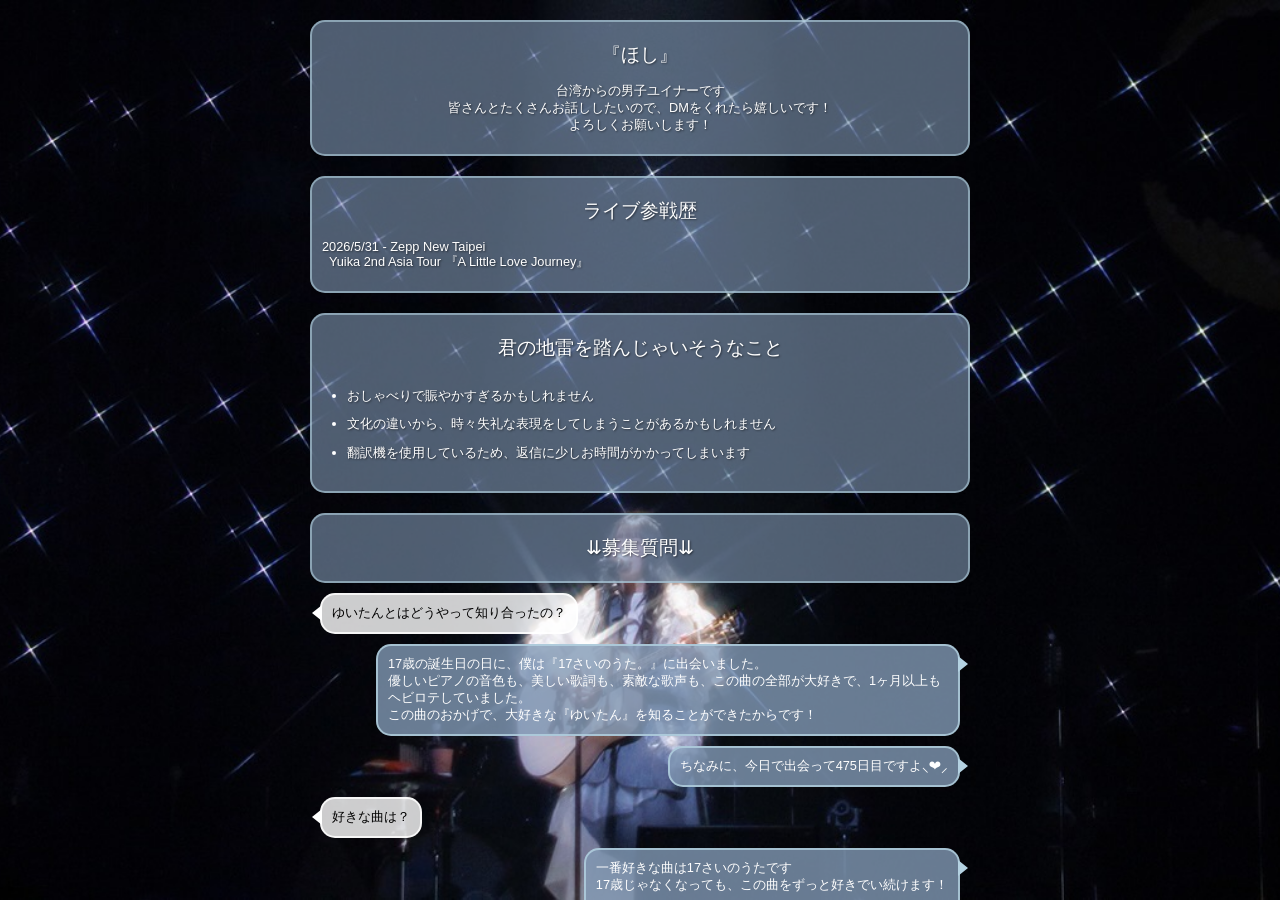
<file: index.html>
<!DOCTYPE html>
<html lang="ja">
<head>
    <meta charset="UTF-8">
    <meta name="viewport" content="width=device-width, initial-scale=1.0">
    <title>『ほし』</title>
    <link rel="stylesheet" href="static/main.css">
    <link rel="stylesheet" href="static/animate.css">
    <script src="static/main.js" defer></script>
</head>
<body>
    <!-- background -->
     <img src="static/bg.jpeg" alt="background" class="bg_image">
    <!-- element -->
     <div class="container" id="container">
        <!-- <div style="height: 20%;width:1px;"></div> -->
        <!-- <div class="text_area"  style="opacity: 0;">
            <div style="font-size: 1.7em;">『ほし』</div><br>国籍：&nbsp;&nbsp;台湾<br>星座：しし座<br>性別：&nbsp;&nbsp;&nbsp;&nbsp;&nbsp;&nbsp;男<br>ENTP-討論者
        </div>
        <div class="text_area" style="opacity: 0;">
            テステスマイクテスト私絶対的に私ですテステスマイクテスト私絶対的に私ですテステスマイクテスト私絶対的に私ですテステスマイクテスト私絶対的に私です
        </div>
         <div class="text_area"  style="opacity: 0;">
            テステスマイクテスト私絶対的に私ですテステスマイクテスト私絶対的に私ですテステスマイクテスト私絶対的に私ですテステスマイクテスト私絶対的に私ですテステスマイクテスト私絶対的に私です
        </div>
        <div class="text_area" style="opacity: 0;">
            テステスマイクテスト私絶対的に私ですテステスマイクテスト私絶対的に私ですテステスマイクテスト私絶対的に私ですテステスマイクテスト私絶対的に私です
        </div> -->
     </div>
</body>
</html>
</file>
<file: static/main.css>
body{
    position: relative;
    width: 100vw;
    height: 100vh;
    overflow: hidden;
    margin: 0; 
    padding: 0;
    display: flex;
    justify-content: center;
    align-items: center;
}
.bg_image{
  position: fixed;
  bottom: 0;
  left: 0;
  width: 100%;
  height: 100%;
  object-fit: cover;
  object-position: center bottom;
  
  z-index: -1;  
}
.container{
    /* position: absolute;
    top: 0;
    left: 0; */
    position: relative;
    width: 100%;
    max-width: 800px;
    height: 100%;
    display: flex;
    justify-content: flex-start;
    align-items: center;
    flex-direction: column;
    overflow-y:scroll;
    overflow-x:hidden;
}
.text_area{
    background-color: rgba(130, 154, 182, 0.6);
    padding-top: 20px;
    padding-bottom: 20px;
    padding-left: 10px;
    padding-right: 10px;
    width: calc(80% - 24px + 20px);
    /* position: absolute;
    left: 10%;
    top: 10%; */
    margin-top: 20px;
    border-radius: 15px;
    border: 2px solid rgba(180, 210, 226, 0.6);
    color:#fff;
    text-align: center;
    font-family: 'Zen Maru Gothic', sans-serif;
    font-weight: 400;
    font-size: 0.8em;
    text-shadow: 1px 1px 2px rgba(0, 0, 0, 0.5);
}
.chat_box_white{
    background-color: rgba(255, 255, 255, 0.8);
    padding: 10px;
    /* width: calc(80% - 24px); */
    margin-left: 10%;
    /* margin-top: 20px; */
    max-width:70%;
    align-self: flex-start;
    margin-top: 10px;
    border-radius: 15px;
    border: 2px solid rgba(255, 255, 255, 0.8);
    color:#000;
    text-align: left;
    font-family: 'Zen Maru Gothic', sans-serif;
    font-weight: 500;
    font-size: 0.8em;
    position: relative;
    display: flex;
    flex-direction: column;
    /* text-shadow: 1px 1px 2px rgba(0, 0, 0, 0.5); */
}
.chat_box_white::before{
    content: "";
    position: absolute;
    left: -10px;
    top: 10px;
    width: 0;
    height: 0;
    border-top: 8px solid transparent;
    border-bottom: 8px solid transparent;
    border-right: 10px solid rgba(255, 255, 255, 1);

}
.chat_box_blue{
    background-color: rgba(130, 154, 182, 0.8);
    padding: 10px;
    /* width: calc(80% - 24px); */
    margin-right: 10%;
    /* margin-top: 20px; */
    max-width:70%;
    align-self: flex-end;
    margin-top: 10px;
    border-radius: 15px;
    border: 2px solid rgba(180, 210, 226, 0.8);
    color:#fff;
    text-align: left;
    font-family: 'Zen Maru Gothic', sans-serif;
    font-weight: 500;
    font-size: 0.8em;
    position: relative;
    display: flex;
    flex-direction: column;
    flex-wrap: wrap;
    gap: 10px;
    align-content: flex-start;
    /* text-shadow: 1px 1px 2px rgba(0, 0, 0, 0.5); */
}
.chat_box_blue::before{
    content: "";
    position: absolute;
    right: -10px;
    top: 10px;
    width: 0;
    height: 0;
    border-top: 8px solid transparent;
    border-bottom: 8px solid transparent;
    border-left: 10px solid rgba(180, 210, 226, 1); 
}
.chat_box_blue iframe{
    flex-shrink: 0;
    margin: 0 auto;
}
.list{
    text-align: left;
    padding-left: 25px;
    margin: 10px 0 0 0;
    list-style-position: outside;
}
.list li{
    margin-bottom: 8px;
    line-height: 1.6;
}
</file>
